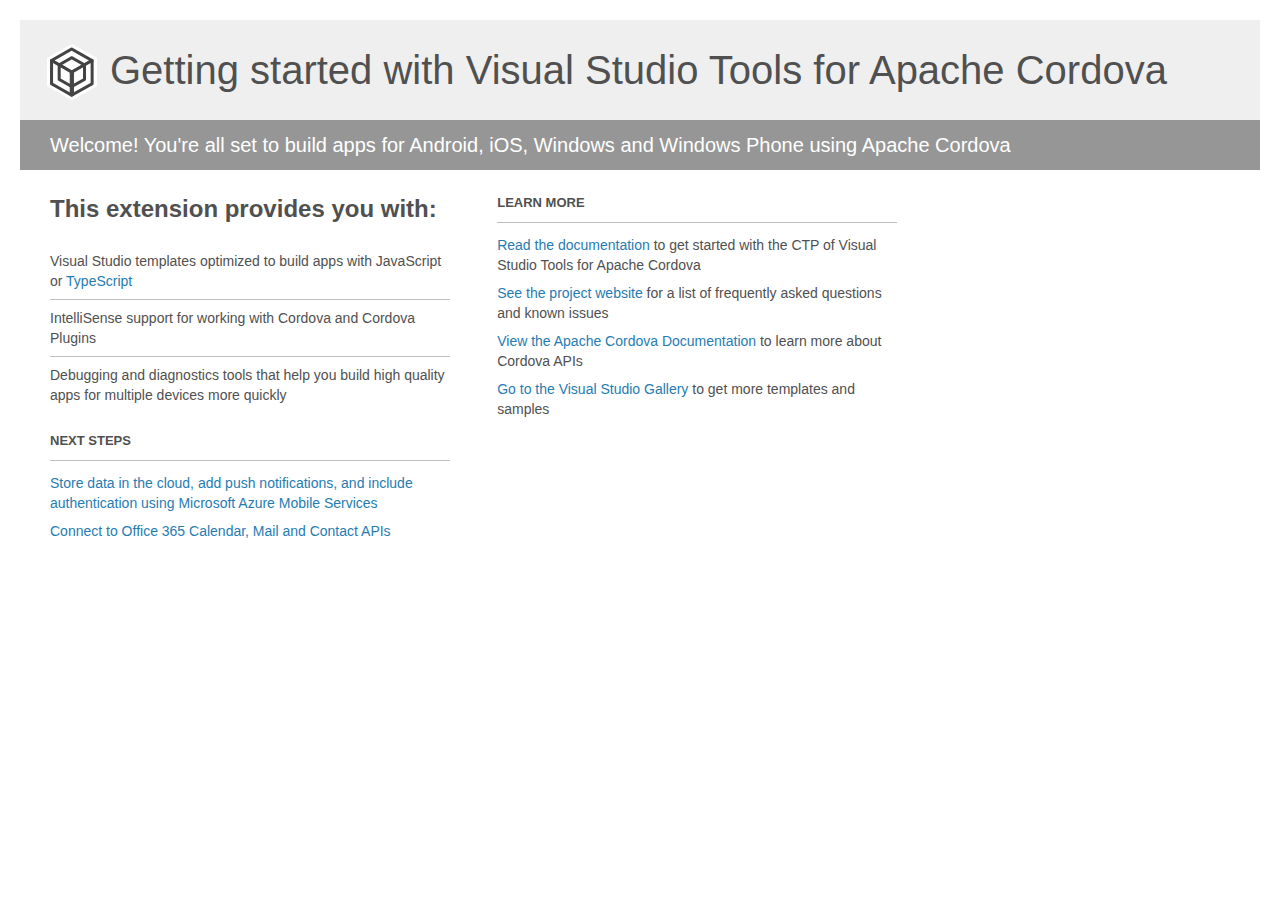
<file: IonicCordovaProject1/Project_Readme.html>
﻿<!-- For the latest documentation, please visit http://go.microsoft.com/fwlink/?LinkID=397704 -->
<!DOCTYPE html>
<html lang="en">
<head>
    <meta charset="utf-8" />
    <title>Getting started with Visual Studio Tools for Apache Cordova</title>
    <style>
        body {
            background: #fff;
            color: #505050;
            font: 14px 'Segoe UI', tahoma, arial, helvetica, sans-serif;
            margin: 20px;
            padding: 0;
        }

        #footer {
            clear: both;
            font-size: 0.80em;
            padding-top: 100px;
        }

        #header {
            background: #efefef;
            padding: 0;
        }

            #header p {
                margin-top: 0px;
                font-size: 20px;
                color: #fff;
                background: #969696;
                padding: 10px 30px;
                line-height: 30px;
            }

        h1 {
            background-image: url('[data-uri]');
            background-repeat: no-repeat;
            background-position-y: 20px;
            font-size: 40px;
            font-weight: normal;
            margin: 0px 20px;
            padding: 20px 30px 20px 70px;
            line-height: 60px;
        }

        #main {
            padding: 5px 30px;
        }

        .section {
            width: 400px;
            float: left;
            margin: 0 4% 10px 0;
        }

            .section h2 {
                font-size: 13px;
                text-transform: uppercase;
                margin: 0;
                border-bottom: 1px solid silver;
                padding-bottom: 12px;
                margin-bottom: 8px;
            }

            .section.first {
                margin-left: 0;
            }

                .section.first h2 {
                    font-size: 24px;
                    text-transform: none;
                    border: none;
                }

                .section.first li {
                    border-top: 1px solid silver;
                    padding: 8px 0;
                }

                    .section.first li.first {
                        border-top: 0px;
                    }

            .section.last {
                margin-right: 0;
            }

        ul {
            list-style: none;
            padding: 0;
            margin: 0;
            line-height: 20px;
        }

        li {
            padding: 4px 0;
        }

        a {
            color: #267cb2;
            text-decoration: none;
        }

            a:hover {
                text-decoration: underline;
            }
    </style>
</head>
<body>
    <div id="header">
        <h1>Getting started with Visual Studio Tools for Apache Cordova</h1>
        <p>Welcome! You're all set to build apps for Android, iOS, Windows and Windows Phone using Apache Cordova</p>
    </div>

    <div id="main">
        <div class="section first">
            <h2>This extension provides you with:</h2>
            <ul>
                <li class="first">Visual Studio templates optimized to build apps with JavaScript or <a href="http://go.microsoft.com/fwlink/?LinkID=511860">TypeScript</a></li>
                <li>IntelliSense support for working with Cordova and Cordova Plugins</li>
                <li>Debugging and diagnostics tools that help you build high quality apps for multiple devices more quickly</li>
            </ul>
        </div>

        <div class="section">
            <h2>Learn More</h2>
            <ul>
                <li><a href="http://go.microsoft.com/fwlink/?LinkID=397716">Read the documentation</a> to get started with the CTP of Visual Studio Tools for Apache Cordova</li>
                <li><a href="http://go.microsoft.com/fwlink/?LinkID=398476">See the project website</a> for a list of frequently asked questions and known issues</li>
                <li><a href="http://go.microsoft.com/fwlink/?LinkID=511861">View the Apache Cordova Documentation</a> to learn more about Cordova APIs</li>
                <li><a href="http://go.microsoft.com/fwlink/?LinkID=398034">Go to the Visual Studio Gallery</a> to get more templates and samples</li>
            </ul>
        </div>

        <div class="section">
            <h2>Next Steps</h2>
            <ul>
                <li><a href="http://go.microsoft.com/fwlink/?LinkID=511863">Store data in the cloud, add push notifications, and include authentication using Microsoft Azure Mobile Services</a></li>
                <li><a href="http://go.microsoft.com/fwlink/?LinkID=511864">Connect to Office 365 Calendar, Mail and Contact APIs</a></li>
            </ul>
        </div>
    </div>
</body>
</html>
</file>
